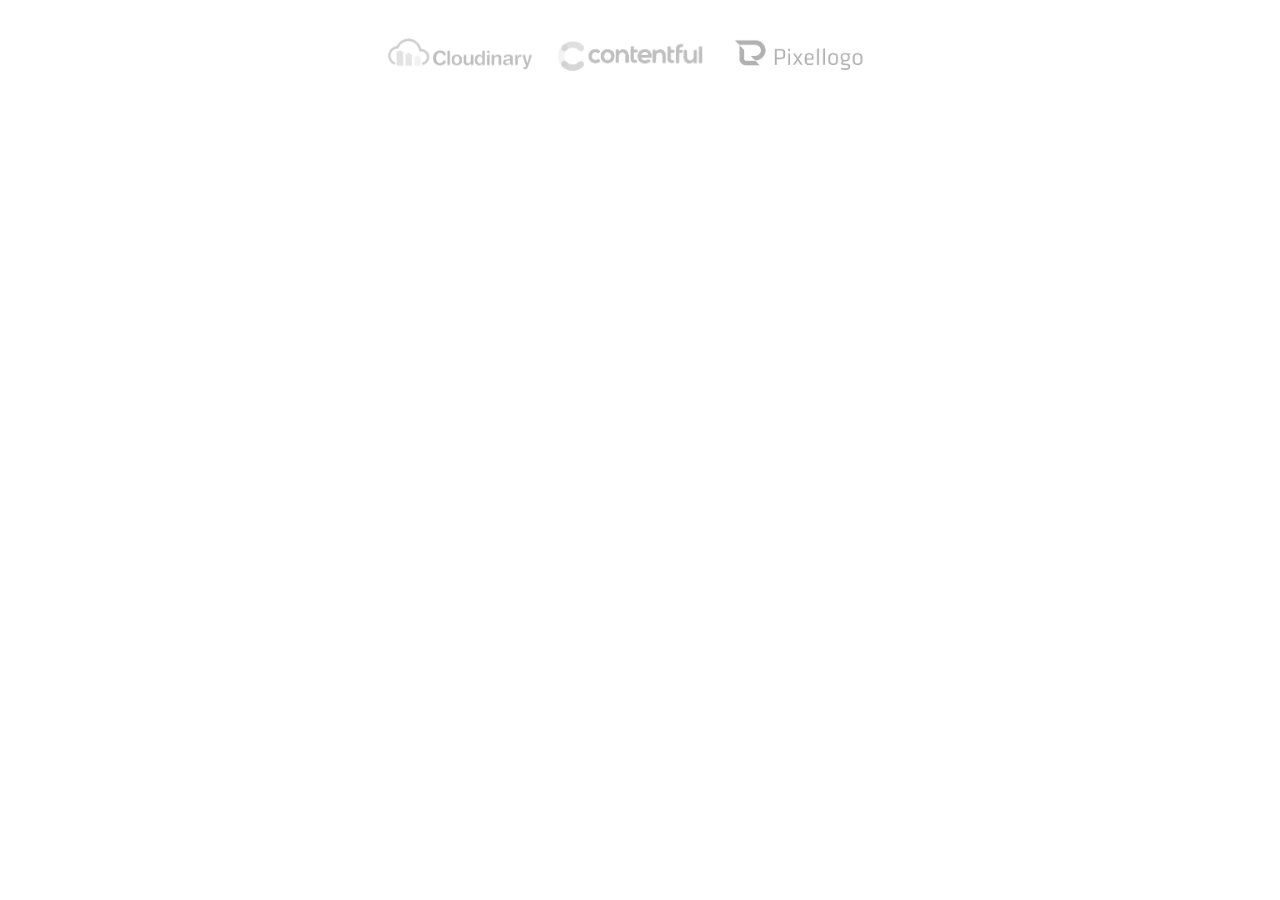
<file: create-logo-colorful/index.html>
<!DOCTYPE html>
<html lang="en">
  <head>
    <meta charset="UTF-8" />
    <meta http-equiv="X-UA-Compatible" content="IE=edge" />
    <meta name="viewport" content="width=device-width, initial-scale=1.0" />
    <link rel="stylesheet" href="main.css" />
    <title>Document</title>
  </head>
  <body>
    <div class="container">
      <div class="logo-wrapper">
        <img class="logo" src="assets/images/logo1.png" />
      </div>
      <div class="logo-wrapper">
        <img class="logo" src="assets/images/logo2.png" />
      </div>
      <div class="logo-wrapper">
        <img class="logo" src="assets/images/logo3.png" />
      </div>
    </div>
  </body>
</html>
</file>
<file: create-logo-colorful/main.css>
.container{
    display: flex;
    align-items: center;
    justify-content: center;
}

.logo-wrapper{
    filter: grayscale(100%);
    margin-right: 20px;
    opacity: .3;
    transition: .5s;
    width: auto;
    height: auto;
}

.logo-wrapper:hover{
    filter: grayscale(0%);
    opacity: 2;
}

.logo{
    width: 150px;
}
</file>
